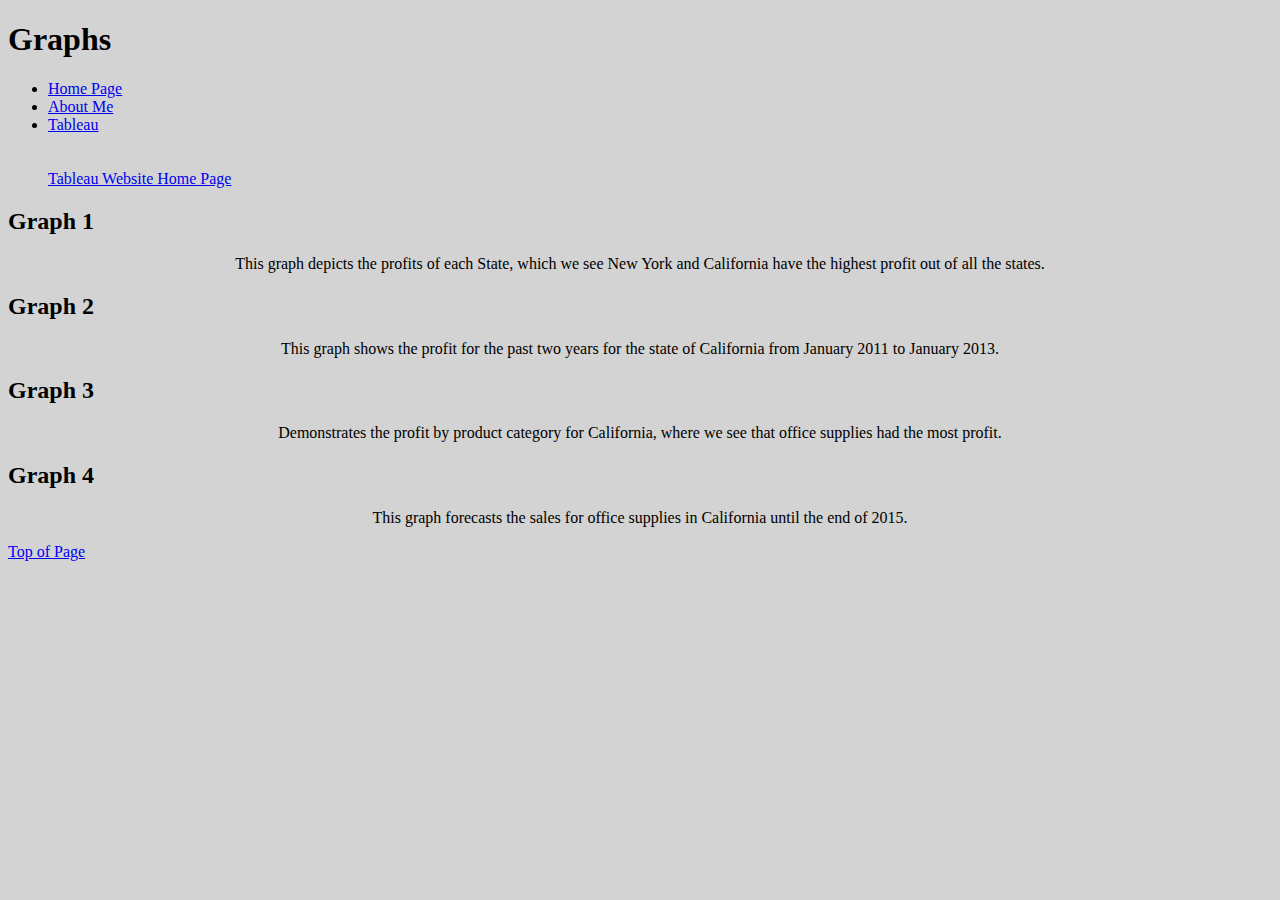
<file: html/tableau.html>
<!DOCTYPE html>
<!--Last edited Tuesday June 14-->
<html>
<head>
    <title>Tableau</title>
    <link rel="stylesheet" type="text/css" href="../styles/bootstyles.css">
</head>

<body>
    <h1 id = top >Graphs</h1>
    <ul>
        <li><a href="../index.html">Home Page</a></li>
        <li><a href="./about.html">About Me</a></li>
        <li><a href="./tableau.html">Tableau</a></li>
        <br>
        <br>
        <a href="https://www.tableau.com/">Tableau Website Home Page</a>
    </ul>
    <h2>Graph 1</h2>
    <div class='tableauPlaceholder' id='viz1655247815759' style='position: relative'>
        <noscript>
        <a href='#'><img alt='Sheet 1 ' src='https:&#47;&#47;public.tableau.com&#47;static&#47;images&#47;Sh&#47;Sheet1_16552475700290&#47;Sheet1&#47;1_rss.png' style='border: none' /></a>
        </noscript>
        <object class='tableauViz'  style='display:none;'>
            <param name='host_url' value='https%3A%2F%2Fpublic.tableau.com%2F' /> 
            <param name='embed_code_version' value='3' /> 
            <param name='site_root' value='' />
            <param name='name' value='Sheet1_16552475700290&#47;Sheet1' />
            <param name='tabs' value='no' />
            <param name='toolbar' value='yes' />
            <param name='static_image' value='https:&#47;&#47;public.tableau.com&#47;static&#47;images&#47;Sh&#47;Sheet1_16552475700290&#47;Sheet1&#47;1.png' />
            <param name='animate_transition' value='yes' />
            <param name='display_static_image' value='yes' />
            <param name='display_spinner' value='yes' />
            <param name='display_overlay' value='yes' />
            <param name='display_count' value='yes' />
            <param name='language' value='en-US' />
            <param name='filter' value='publish=yes' />
        </object>
    </div>  

    <script type='text/javascript'>                    
        var divElement = document.getElementById('viz1655247815759');                    
        var vizElement = divElement.getElementsByTagName('object')[0];                    
        vizElement.style.width='100%';vizElement.style.height=(divElement.offsetWidth*0.75)+'px';                    
        var scriptElement = document.createElement('script');                    
        scriptElement.src = 'https://public.tableau.com/javascripts/api/viz_v1.js';                    
        vizElement.parentNode.insertBefore(scriptElement, vizElement);                
    </script>

    <p>This graph depicts the profits of each State, which we see New York and California have the highest profit out of all the states.</p>
    <h2>Graph 2</h2>
    <div class='tableauPlaceholder' id='viz1655248292492' style='position: relative'>
        <noscript>
            <a href='#'><img alt='Sheet 2 ' src='https:&#47;&#47;public.tableau.com&#47;static&#47;images&#47;Sh&#47;Sheet2_16552476189800&#47;Sheet2&#47;1_rss.png' style='border: none' /></a>
        </noscript>
        <object class='tableauViz'  style='display:none;'>
            <param name='host_url' value='https%3A%2F%2Fpublic.tableau.com%2F' /> 
            <param name='embed_code_version' value='3' /> <param name='site_root' value='' />
            <param name='name' value='Sheet2_16552476189800&#47;Sheet2' /><param name='tabs' value='no' />
            <param name='toolbar' value='yes' /><param name='static_image' value='https:&#47;&#47;public.tableau.com&#47;static&#47;images&#47;Sh&#47;Sheet2_16552476189800&#47;Sheet2&#47;1.png' /> 
            <param name='animate_transition' value='yes' /><param name='display_static_image' value='yes' /><param name='display_spinner' value='yes' />
            <param name='display_overlay' value='yes' /><param name='display_count' value='yes' /><param name='language' value='en-US' />
            <param name='filter' value='publish=yes' />
        </object>
    </div>                
    <script type='text/javascript'>                    
        var divElement = document.getElementById('viz1655248292492');                   
        var vizElement = divElement.getElementsByTagName('object')[0];                    
        vizElement.style.width='100%';vizElement.style.height=(divElement.offsetWidth*0.75)+'px';                    
        var scriptElement = document.createElement('script');                    
        scriptElement.src = 'https://public.tableau.com/javascripts/api/viz_v1.js';                    
        vizElement.parentNode.insertBefore(scriptElement, vizElement);                
    </script>

    <p>This graph shows the profit for the past two years for the state of California from January 2011 to January 2013.</p>
    <h2>Graph 3</h2>
    <div class='tableauPlaceholder' id='viz1655248405827' style='position: relative'>
        <noscript>
            <a href='#'><img alt='Sheet 3 ' src='https:&#47;&#47;public.tableau.com&#47;static&#47;images&#47;Sh&#47;Sheet3_16552476552950&#47;Sheet3&#47;1_rss.png' style='border: none' /></a>
        </noscript><object class='tableauViz'  style='display:none;'>
            <param name='host_url' value='https%3A%2F%2Fpublic.tableau.com%2F' /> 
            <param name='embed_code_version' value='3' /> <param name='site_root' value='' />
            <param name='name' value='Sheet3_16552476552950&#47;Sheet3' /><param name='tabs' value='no' />
            <param name='toolbar' value='yes' />
            <param name='static_image' value='https:&#47;&#47;public.tableau.com&#47;static&#47;images&#47;Sh&#47;Sheet3_16552476552950&#47;Sheet3&#47;1.png' /> 
            <param name='animate_transition' value='yes' /><param name='display_static_image' value='yes' /><param name='display_spinner' value='yes' />
            <param name='display_overlay' value='yes' /><param name='display_count' value='yes' /><param name='language' value='en-US' />
            <param name='filter' value='publish=yes' />
        </object>
    </div>                
    <script type='text/javascript'>                    
        var divElement = document.getElementById('viz1655248405827');                    
        var vizElement = divElement.getElementsByTagName('object')[0];                    
        vizElement.style.width='100%';vizElement.style.height=(divElement.offsetWidth*0.75)+'px';                   
        var scriptElement = document.createElement('script');                    
        scriptElement.src = 'https://public.tableau.com/javascripts/api/viz_v1.js';                    
        vizElement.parentNode.insertBefore(scriptElement, vizElement);                
    </script>

    <p>Demonstrates the profit by product category for California, where we see that office supplies had the most profit.</p>
    <h2>Graph 4</h2>
    <div class='tableauPlaceholder' id='viz1655309794894' style='position: relative'>
        <noscript>
            <a href='#'> <img alt='Sheet 4 ' src='https:&#47;&#47;public.tableau.com&#47;static&#47;images&#47;Sh&#47;Sheet4_16552476909320&#47;Sheet4&#47;1_rss.png' style='border: none' /></a>
        </noscript>
        <object class='tableauViz'  style='display:none;'>
            <param name='host_url' value='https%3A%2F%2Fpublic.tableau.com%2F' /> 
            <param name='embed_code_version' value='3' /> 
            <param name='site_root' value='' />
            <param name='name' value='Sheet4_16552476909320&#47;Sheet4' />
            <param name='tabs' value='no' /><param name='toolbar' value='yes' />
            <param name='static_image' value='https:&#47;&#47;public.tableau.com&#47;static&#47;images&#47;Sh&#47;Sheet4_16552476909320&#47;Sheet4&#47;1.png' /> 
            <param name='animate_transition' value='yes' />
            <param name='display_static_image' value='yes' />
            <param name='display_spinner' value='yes' />
            <param name='display_overlay' value='yes' />
            <param name='display_count' value='yes' />
            <param name='language' value='en-US' />
            <param name='filter' value='publish=yes' />
        </object>
    </div>                
    <script type='text/javascript'>                    
        var divElement = document.getElementById('viz1655309794894');                    
        var vizElement = divElement.getElementsByTagName('object')[0];                    
        vizElement.style.width='100%';vizElement.style.height=(divElement.offsetWidth*0.75)+'px';                    
        var scriptElement = document.createElement('script');                    
        scriptElement.src = 'https://public.tableau.com/javascripts/api/viz_v1.js';                    
        vizElement.parentNode.insertBefore(scriptElement, vizElement);                
    </script>

    <p>This graph forecasts the sales for office supplies in California until the end of 2015.</p>
</body>

<a href="#top">Top of Page</a>
</html>
</file>
<file: styles/bootstyles.css>
img{
    width: 100px;
    display: block;
    margin-left: auto;
    margin-right: auto;
}

body{
    background-color: lightgray;
}

p{
    text-align: center;
}
</file>
